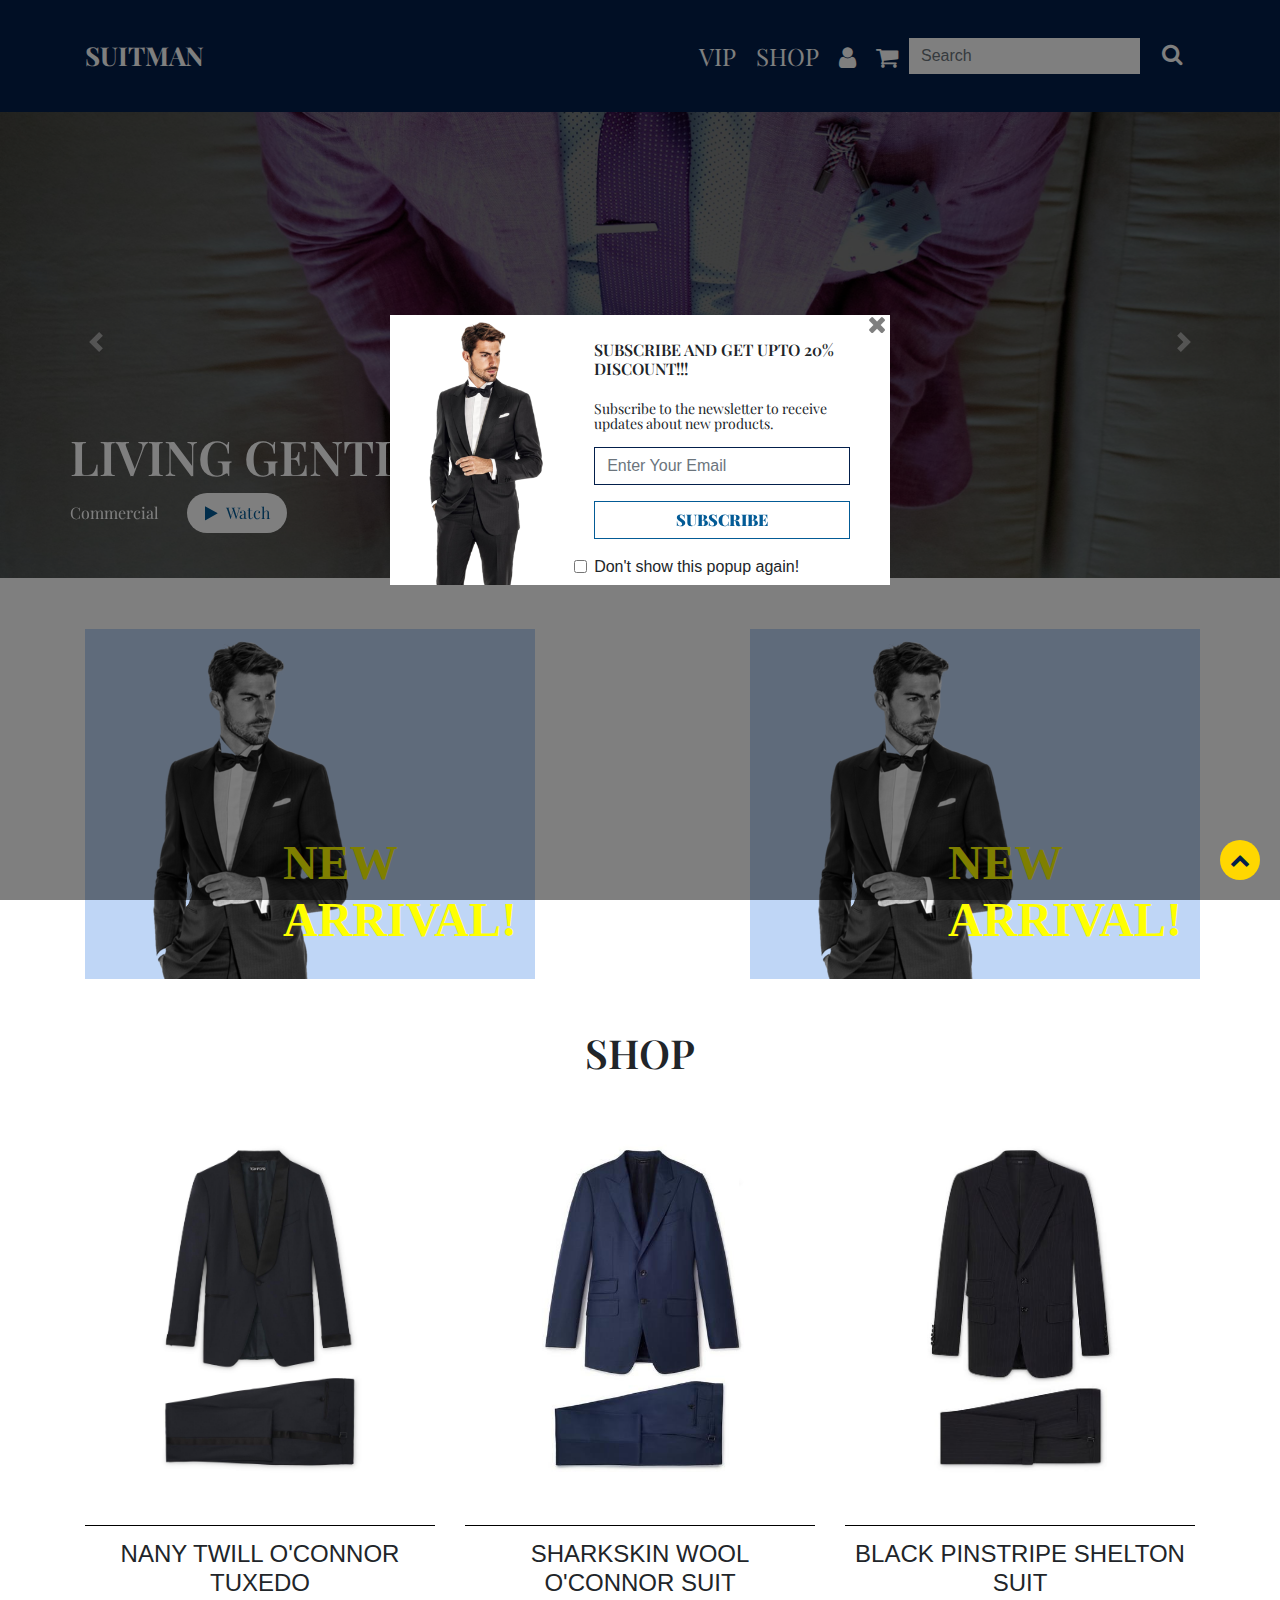
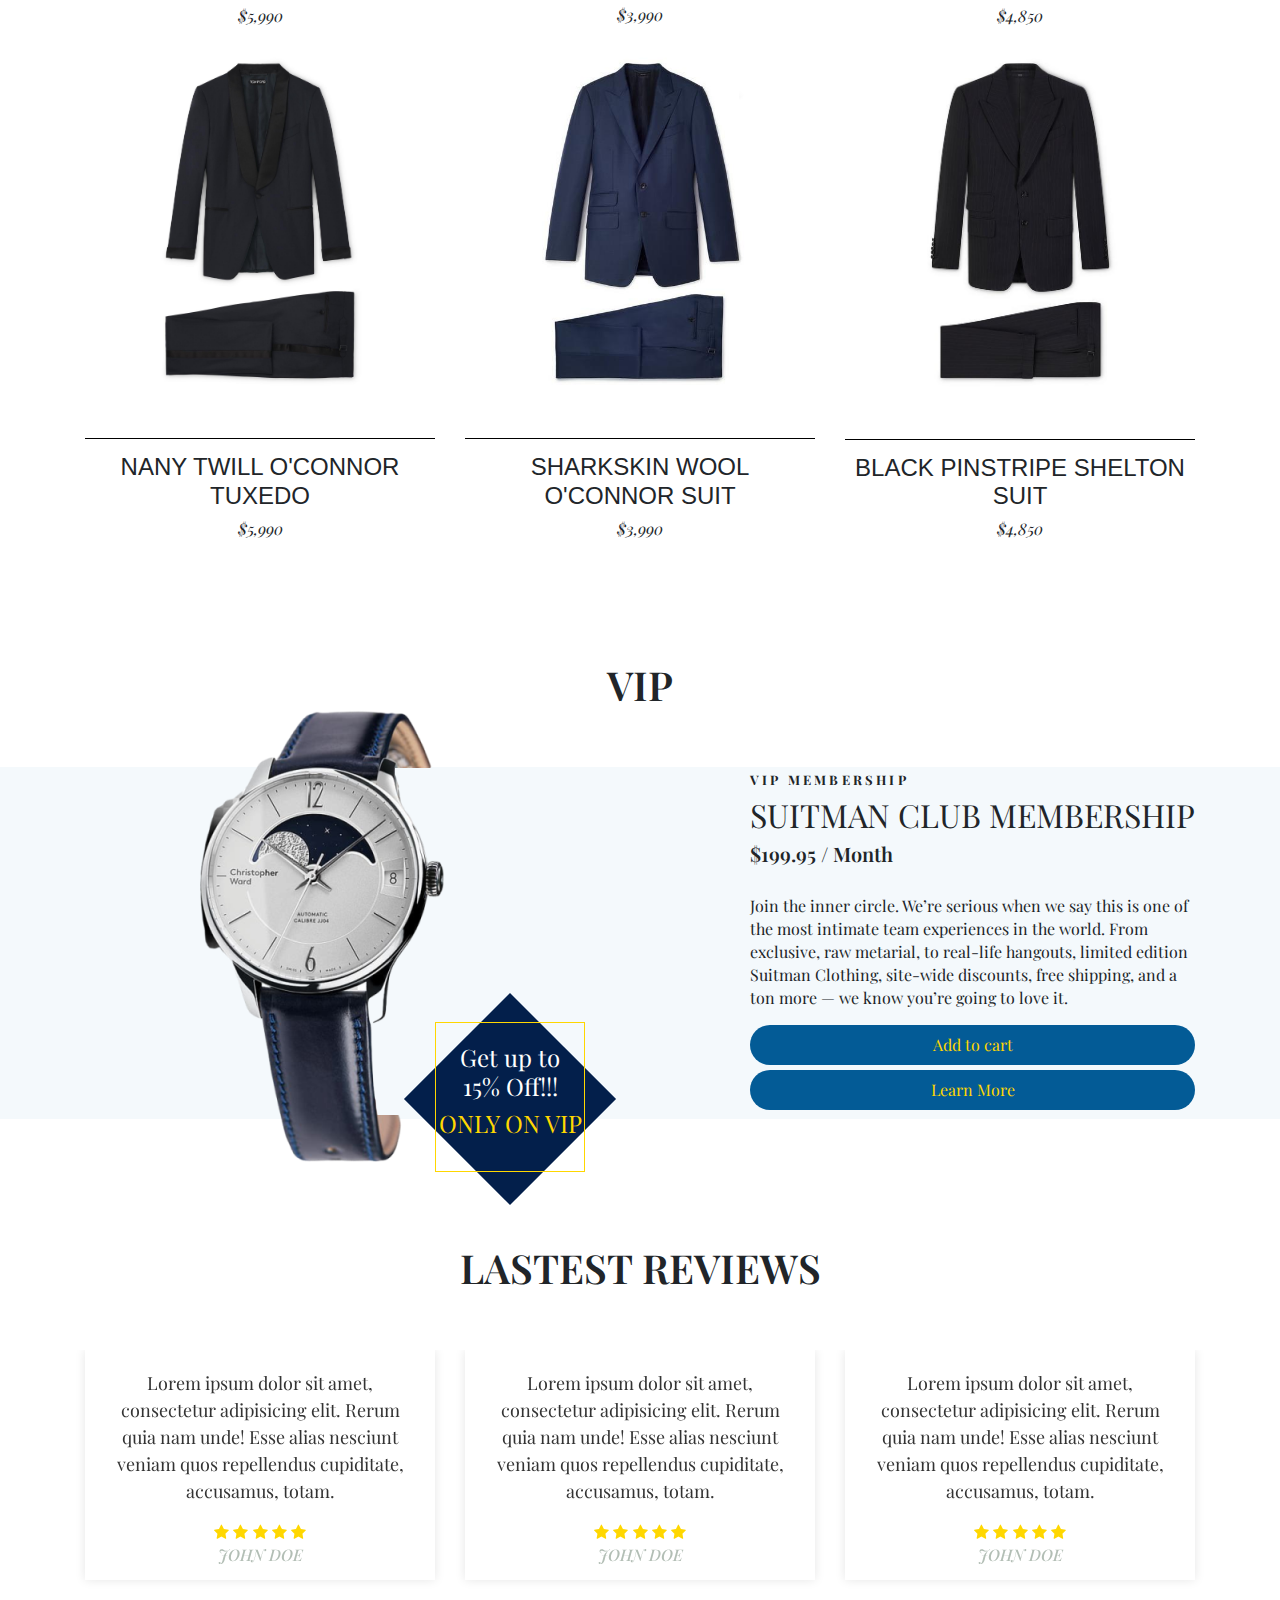
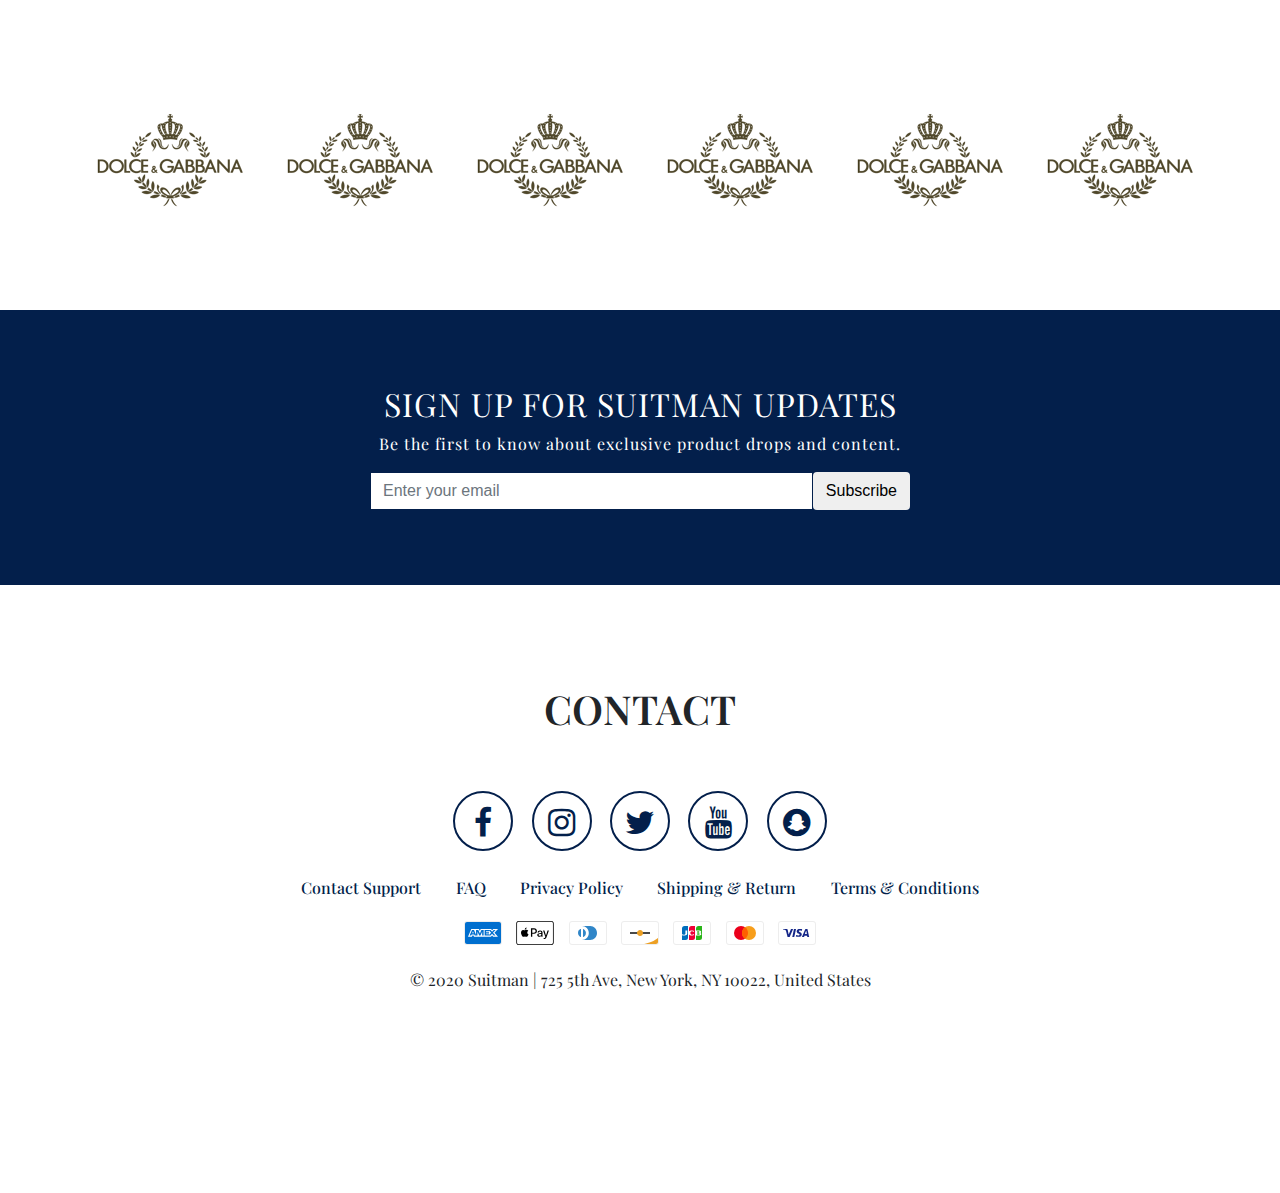
<file: index.html>
<!DOCTYPE html>
<html lang="en">

<head>
    <meta charset="UTF-8">
    <meta name="viewport" content="width=device-width, initial-scale=1, shrink-to-fit=no">
    <link rel="icon" href="images/favicon.png">
    <title>Suitman</title>

    <link href="https://fonts.googleapis.com/css2?family=Montaga&family=Noto+Sans+JP:wght@100;300;400;500;700;900&family=Nunito:wght@300;400;600;700;800;900&display=swap" rel="stylesheet">
    <link rel="stylesheet" href="css/venobox.min.css">
    <link rel="stylesheet" href="css/slick.css">
    <link rel="stylesheet" href="css/hover-min.css">
    <link href="https://fonts.googleapis.com/css2?family=Playfair+Display:wght@400;500;700;900&display=swap" rel="stylesheet">
    <link rel="stylesheet" href="https://stackpath.bootstrapcdn.com/font-awesome/4.7.0/css/font-awesome.min.css">
    <link rel="stylesheet" href="css/bootstrap.min.css">
    <link rel="stylesheet" href="css/style.css">
    <link rel="stylesheet" href="css/resposive.css">
</head>

<body data-spy="scroll" data-target=".navbar" data-offset="140">
    <!--Preloader Start-->
    <div class="preloader">
        <img src="images/load.gif" alt="load.gif">
    </div>
    <!--Preloader End-->

    <!-- Navbar Start -->
    <section>
        <nav class="navbar navbar-expand-lg navbar-light">
            <div class="container">
                <a class="navbar-brand" href="index.html">SUITMAN</a>
                <button class="navbar-toggler" type="button" data-toggle="collapse" data-target="#navbarSupportedContent" aria-controls="navbarSupportedContent" aria-expanded="false" aria-label="Toggle navigation">
                    <i class="fa fa-bars" aria-hidden="true"></i>
                </button>

                <div class="collapse navbar-collapse" id="navbarSupportedContent">
                    <ul class="navbar-nav ml-auto">
                        <li class="nav-item">
                            <a class="nav-link" href="#vip">Vip</a>
                        </li>
                        <li class="nav-item">
                            <a class="nav-link" href="#shop">Shop</a>
                        </li>
                        <li class="nav-item">
                            <a class="nav-link" href="#">
                                <i class="fa fa-user" aria-hidden="true"></i>
                            </a>
                        </li>
                        <li class="nav-item">
                            <a class="nav-link" href="#">
                                <i class="fa fa-shopping-cart" aria-hidden="true"></i>
                            </a>
                        </li>
                    </ul>

                    <form class="form-inline my-2 my-lg-0">
                        <input class="form-control mr-sm-2" type="search" placeholder="Search" aria-label="Search">
                        <button class="btn btn-outline-success my-2 my-sm-0" type="submit">
                            <i class="fa fa-search" aria-hidden="true"></i>
                        </button>
                    </form>
                </div>
            </div>
        </nav>
    </section>
    <!-- Navbar End -->

    <!-- Banner Start -->
    <section id="banner">
        <div id="carouselExampleIndicators" class="carousel slide" data-ride="carousel">
            <ol class="carousel-indicators">
                <li data-target="#carouselExampleIndicators" data-slide-to="0" class="active"></li>
                <li data-target="#carouselExampleIndicators" data-slide-to="1"></li>
                <li data-target="#carouselExampleIndicators" data-slide-to="2"></li>
            </ol>
            <div class="carousel-inner">
                <div class="carousel-item active">
                    <img src="images/banner.jpg" class="d-block w-100" alt="banner.jpg">
                </div>
                <div class="carousel-item">
                    <img src="images/banner2.jpg" class="d-block w-100" alt="banner2.jpg">
                </div>
                <div class="carousel-item">
                    <img src="images/banner3.jpg" class="d-block w-100" alt="banner3.jpg">
                </div>
            </div>
            <a class="carousel-control-prev" href="#carouselExampleIndicators" role="button" data-slide="prev">
                <span class="carousel-control-prev-icon" aria-hidden="true"></span>
                <span class="sr-only">Previous</span>
            </a>
            <a class="carousel-control-next" href="#carouselExampleIndicators" role="button" data-slide="next">
                <span class="carousel-control-next-icon" aria-hidden="true"></span>
                <span class="sr-only">Next</span>
            </a>
        </div>

        <div class="container">
            <div class="row banner">
                <div class="col-lg-6">
                    <div class="banner-item">
                        <h1>Living gentleman</h1>
                        <p>Commercial &nbsp; &nbsp; &nbsp;
                            <a class="venobox myButton" data-autoplay="true" data-vbtype="video" href="https://youtu.be/ghgW1PLXrc8"><i class="fa fa-play"></i>&nbsp;&nbsp;Watch</a>
                        </p>
                    </div>
                </div>
            </div>
        </div>
    </section>
    <!-- Banner End -->

    <!--New Arrivals Srart-->
    <section id="arrival">
        <div class="container">
            <div class="row">
                <div class="col-lg-5 col-md-6">
                    <div class="arrival-all" onclick="location.href='https://google.com'">
                        <div class="arrival-image">
                            <img src="images/arrival/arrival.png" alt="arrival.png">
                        </div>
                        <h1>New Arrival!</h1>
                    </div>
                </div>

                <div class="col-lg-5 col-md-6 ml-auto onclick=" location.href='https://google.com'"">
                    <div class="arrival-all">
                        <div class="arrival-image">
                            <img src="images/arrival/arrival.png" alt="arrival.png">
                        </div>
                        <h1>New Arrival!</h1>
                    </div>
                </div>
            </div>
        </div>
    </section>
    <!--New Arrivals End-->

    <!--Shop Start-->
    <section id="shop">
        <div class="container">
            <div class="row">
                <div class="col-lg-6 m-auto">
                    <div class="heading text-center">
                        <h1>Shop</h1>
                    </div>
                </div>
            </div>

            <div class="row">
                <div class="col-lg-4 col-sm-6">
                    <div class="products">
                        <div class="product-image">
                            <img src="images/products/tuxedo/1.jpg" alt="" class="img-fluid w-100">

                            <div class="hover">
                                <img src="images/products/tuxedo/2.jpg" alt="" class="img-fluid w-100">
                            </div>
                        </div>
                        <div class="product-details text-center">
                            <h3>Nany Twill O'Connor Tuxedo</h3>
                            <h5>$5,990</h5>
                        </div>
                    </div>
                </div>

                <div class="col-lg-4 col-sm-6">
                    <div class="products">
                        <div class="product-image">
                            <img src="images/products/wool/1.jpg" alt="" class="img-fluid w-100">

                            <div class="hover">
                                <img src="images/products/wool/2.jpg" alt="" class="img-fluid w-100">
                            </div>
                        </div>
                        <div class="product-details text-center">
                            <h3>SHARKSKIN WOOL O'CONNOR SUIT</h3>
                            <h5>$3,990</h5>
                        </div>
                    </div>
                </div>

                <div class="col-lg-4 col-sm-6">
                    <div class="products">
                        <div class="product-image">
                            <img src="images/products/black/1.jpg" alt="" class="img-fluid w-100">

                            <div class="hover">
                                <img src="images/products/black/2.jpg" alt="" class="img-fluid w-100">
                            </div>
                        </div>
                        <div class="product-details text-center">
                            <h3>BLACK PINSTRIPE SHELTON SUIT</h3>
                            <h5>$4,850</h5>
                        </div>
                    </div>
                </div>
                <div class="col-lg-4 col-sm-6">
                    <div class="products">
                        <div class="product-image">
                            <img src="images/products/tuxedo/1.jpg" alt="" class="img-fluid w-100">

                            <div class="hover">
                                <img src="images/products/tuxedo/2.jpg" alt="" class="img-fluid w-100">
                            </div>
                        </div>
                        <div class="product-details text-center">
                            <h3>Nany Twill O'Connor Tuxedo</h3>
                            <h5>$5,990</h5>
                        </div>
                    </div>
                </div>

                <div class="col-lg-4 col-sm-6">
                    <div class="products">
                        <div class="product-image">
                            <img src="images/products/wool/1.jpg" alt="" class="img-fluid w-100">

                            <div class="hover">
                                <img src="images/products/wool/2.jpg" alt="" class="img-fluid w-100">
                            </div>
                        </div>
                        <div class="product-details text-center">
                            <h3>SHARKSKIN WOOL O'CONNOR SUIT</h3>
                            <h5>$3,990</h5>
                        </div>
                    </div>
                </div>

                <div class="col-lg-4 col-sm-6">
                    <div class="products">
                        <div class="product-image">
                            <img src="images/products/black/1.jpg" alt="" class="img-fluid w-100">

                            <div class="hover">
                                <img src="images/products/black/2.jpg" alt="" class="img-fluid w-100">
                            </div>
                        </div>
                        <div class="product-details text-center">
                            <h3>BLACK PINSTRIPE SHELTON SUIT</h3>
                            <h5>$4,850</h5>
                        </div>
                    </div>
                </div>
            </div>
        </div>
    </section>
    <!--Shop Start-->

    <!--Vip Start-->
    <div class="container">
        <div class="row">
            <div class="col-lg-6 m-auto">
                <div class="heading text-center">
                    <h1>Vip</h1>
                </div>
            </div>
        </div>
    </div>

    <section id="vip">
        <div class="container">
            <div class="row">
                <div class="col-lg-7 viip">
                    <div class="vip-images">
                        <img src="images/watch/watch1.png" alt="watch1.png" class="img-fluid w-100">
                        <div class="offer-rotate">
                        </div>

                        <div class="offer-info text-center">
                            <h2>Get up to <br> 15% Off!!!</h2>
                            <h3>ONLY ON VIP</h3>
                        </div>
                    </div>
                </div>
                <div class="col-lg-5">
                    <div class="vip-content">
                        <h4>Vip membership</h4>
                        <h2>Suitman club membership</h2>
                        <h3>$199.95 / Month</h3>
                        <p>Join the inner circle. We’re serious when we say this is one of the most intimate team experiences in the world. From exclusive, raw metarial, to real-life hangouts, limited edition Suitman Clothing, site-wide discounts, free shipping, and a ton more — we know you’re going to love it.</p>

                        <a class="myButton" href="#">Add to cart</a>
                        <a class="myButton" href="#">Learn More</a>

                    </div>
                </div>
            </div>
        </div>
    </section>
    <!--Vip Start-->

    <!--Reviews Start-->
    <section id="reviews">
        <div class="container">
            <div class="row">
                <div class="col-lg-6 m-auto">
                    <div class="heading text-center">
                        <h1>Lastest Reviews</h1>
                    </div>
                </div>
            </div>

            <div class="row slider">
                <div class="col-lg-4">
                    <div class="review-items text-center">
                        <p>Lorem ipsum dolor sit amet, consectetur adipisicing elit. Rerum quia nam unde! Esse alias nesciunt veniam quos repellendus cupiditate, accusamus, totam.</p>
                        <i class="fa fa-star"></i>
                        <i class="fa fa-star"></i>
                        <i class="fa fa-star"></i>
                        <i class="fa fa-star"></i>
                        <i class="fa fa-star"></i>
                        <h3>John Doe</h3>
                    </div>
                </div>
                <div class="col-lg-4">
                    <div class="review-items text-center">
                        <p>Lorem ipsum dolor sit amet, consectetur adipisicing elit. Rerum quia nam unde! Esse alias nesciunt veniam quos repellendus cupiditate, accusamus, totam.</p>
                        <i class="fa fa-star"></i>
                        <i class="fa fa-star"></i>
                        <i class="fa fa-star"></i>
                        <i class="fa fa-star"></i>
                        <i class="fa fa-star"></i>
                        <h3>John Doe</h3>
                    </div>
                </div>
                <div class="col-lg-4">
                    <div class="review-items text-center">
                        <p>Lorem ipsum dolor sit amet, consectetur adipisicing elit. Rerum quia nam unde! Esse alias nesciunt veniam quos repellendus cupiditate, accusamus, totam.</p>
                        <i class="fa fa-star"></i>
                        <i class="fa fa-star"></i>
                        <i class="fa fa-star"></i>
                        <i class="fa fa-star"></i>
                        <i class="fa fa-star"></i>
                        <h3>John Doe</h3>
                    </div>
                </div>
                <div class="col-lg-4">
                    <div class="review-items text-center">
                        <p>Lorem ipsum dolor sit amet, consectetur adipisicing elit. Rerum quia nam unde! Esse alias nesciunt veniam quos repellendus cupiditate, accusamus, totam.</p>
                        <i class="fa fa-star"></i>
                        <i class="fa fa-star"></i>
                        <i class="fa fa-star"></i>
                        <i class="fa fa-star"></i>
                        <i class="fa fa-star"></i>
                        <h3>John Doe</h3>
                    </div>
                </div>

            </div>
        </div>
    </section>
    <!--Reviews End-->

    <!--Partners Start-->
    <section id="partners">
        <div class="container">
            <div class="row all-partner">
                <div class="brand col-lg-2">
                    <div class="partnet-image img-fluid w-100 justify-content-center">
                        <img src="images/partners/dolce&gabbana.png" alt="">
                    </div>
                </div>
                <div class="brand col-lg-2">
                    <div class="partnet-image img-fluid w-100 justify-content-center">
                        <img src="images/partners/dolce&gabbana.png" alt="">
                    </div>
                </div>
                <div class="brand col-lg-2">
                    <div class="partnet-image img-fluid w-100 justify-content-center">
                        <img src="images/partners/dolce&gabbana.png" alt="">
                    </div>
                </div>
                <div class="brand col-lg-2">
                    <div class="partnet-image img-fluid w-100 justify-content-center">
                        <img src="images/partners/dolce&gabbana.png" alt="">
                    </div>
                </div>

                <div class="brand col-lg-2">
                    <div class="partnet-image img-fluid w-100 justify-content-center">
                        <img src="images/partners/dolce&gabbana.png" alt="">
                    </div>
                </div>

                <div class="brand col-lg-2">
                    <div class="partnet-image img-fluid w-100 justify-content-center">
                        <img src="images/partners/dolce&gabbana.png" alt="">
                    </div>
                </div>

                <div class="brand col-lg-2">
                    <div class="partnet-image img-fluid w-100 justify-content-center">
                        <img src="images/partners/dolce&gabbana.png" alt="">
                    </div>
                </div>
            </div>
        </div>
    </section>
    <!--Partners End-->

    <!--Subscribe Start-->
    <section id="subscribe">
        <div class="container">
            <div class="row">
                <div class="col-lg-6 m-auto">
                    <div class="email text-center">
                        <h2>SIGN UP FOR SUITMAN UPDATES</h2>
                        <p>Be the first to know about exclusive product drops and content.</p>

                        <div class="input-group">
                            <input type="email" class="form-control" placeholder="Enter your email">
                            <span class="input-group-btn">
                                <button class="btn btn-theme" type="submit">Subscribe</button>
                            </span>
                        </div>

                    </div>
                </div>
            </div>
        </div>
    </section>
    <!--Subscribe Start-->

    <!--Footer Start-->
    <section id="footer">
        <div class="container">
            <div class="row">
                <div class="col-lg-6 m-auto">
                    <div class="heading text-center">
                        <h1>Contact</h1>
                    </div>
                </div>
            </div>

            <div class="row">
                <div class="col-lg-8 m-auto text-center">
                    <div class="socials" href="#">
                        <a class="fa fa-facebook" href="#"></a>
                        <a class="fa fa-instagram" href="#"></a>
                        <a class="fa fa-twitter" href="#"></a>
                        <a class="fa fa-youtube" href="#"></a>
                        <a class="fa fa-snapchat" href="#"></a>
                    </div>

                    <div class="quick-menu">
                        <a href="contact.html">Contact Support</a>
                        <a href="faq.html">FAQ</a>
                        <a href="privacy-policy.html">Privacy Policy</a>
                        <a href="shipping.html">Shipping &amp; Return</a>
                        <a href="terms.html">Terms &amp; Conditions</a>
                    </div>

                    <div class="payment">
                        <ul class="inline-list payment-icons">
                            <li class="icon--payment">
                                <svg xmlns="http://www.w3.org/2000/svg" role="img" viewBox="0 0 38 24" width="38" height="24" aria-labelledby="pi-american_express">
                                    <title id="pi-american_express">American Express</title>
                                    <g fill="none">
                                        <path fill="#000" d="M35,0 L3,0 C1.3,0 0,1.3 0,3 L0,21 C0,22.7 1.4,24 3,24 L35,24 C36.7,24 38,22.7 38,21 L38,3 C38,1.3 36.6,0 35,0 Z" opacity=".07" />
                                        <path fill="#006FCF" d="M35,1 C36.1,1 37,1.9 37,3 L37,21 C37,22.1 36.1,23 35,23 L3,23 C1.9,23 1,22.1 1,21 L1,3 C1,1.9 1.9,1 3,1 L35,1" />
                                        <path fill="#FFF" d="M8.971,10.268 L9.745,12.144 L8.203,12.144 L8.971,10.268 Z M25.046,10.346 L22.069,10.346 L22.069,11.173 L24.998,11.173 L24.998,12.412 L22.075,12.412 L22.075,13.334 L25.052,13.334 L25.052,14.073 L27.129,11.828 L25.052,9.488 L25.046,10.346 L25.046,10.346 Z M10.983,8.006 L14.978,8.006 L15.865,9.941 L16.687,8 L27.057,8 L28.135,9.19 L29.25,8 L34.013,8 L30.494,11.852 L33.977,15.68 L29.143,15.68 L28.065,14.49 L26.94,15.68 L10.03,15.68 L9.536,14.49 L8.406,14.49 L7.911,15.68 L4,15.68 L7.286,8 L10.716,8 L10.983,8.006 Z M19.646,9.084 L17.407,9.084 L15.907,12.62 L14.282,9.084 L12.06,9.084 L12.06,13.894 L10,9.084 L8.007,9.084 L5.625,14.596 L7.18,14.596 L7.674,13.406 L10.27,13.406 L10.764,14.596 L13.484,14.596 L13.484,10.661 L15.235,14.602 L16.425,14.602 L18.165,10.673 L18.165,14.603 L19.623,14.603 L19.647,9.083 L19.646,9.084 Z M28.986,11.852 L31.517,9.084 L29.695,9.084 L28.094,10.81 L26.546,9.084 L20.652,9.084 L20.652,14.602 L26.462,14.602 L28.076,12.864 L29.624,14.602 L31.499,14.602 L28.987,11.852 L28.986,11.852 Z" />
                                    </g>
                                </svg>
                            </li>

                            <li class="icon--payment">
                                <svg version="1.1" xmlns="http://www.w3.org/2000/svg" role="img" x="0" y="0" width="38" height="24" viewBox="0 0 165.521 105.965" xml:space="preserve" aria-labelledby="pi-apple_pay">
                                    <title id="pi-apple_pay">Apple Pay</title>
                                    <path fill="#000" d="M150.698 0H14.823c-.566 0-1.133 0-1.698.003-.477.004-.953.009-1.43.022-1.039.028-2.087.09-3.113.274a10.51 10.51 0 0 0-2.958.975 9.932 9.932 0 0 0-4.35 4.35 10.463 10.463 0 0 0-.975 2.96C.113 9.611.052 10.658.024 11.696a70.22 70.22 0 0 0-.022 1.43C0 13.69 0 14.256 0 14.823v76.318c0 .567 0 1.132.002 1.699.003.476.009.953.022 1.43.028 1.036.09 2.084.275 3.11a10.46 10.46 0 0 0 .974 2.96 9.897 9.897 0 0 0 1.83 2.52 9.874 9.874 0 0 0 2.52 1.83c.947.483 1.917.79 2.96.977 1.025.183 2.073.245 3.112.273.477.011.953.017 1.43.02.565.004 1.132.004 1.698.004h135.875c.565 0 1.132 0 1.697-.004.476-.002.952-.009 1.431-.02 1.037-.028 2.085-.09 3.113-.273a10.478 10.478 0 0 0 2.958-.977 9.955 9.955 0 0 0 4.35-4.35c.483-.947.789-1.917.974-2.96.186-1.026.246-2.074.274-3.11.013-.477.02-.954.022-1.43.004-.567.004-1.132.004-1.699V14.824c0-.567 0-1.133-.004-1.699a63.067 63.067 0 0 0-.022-1.429c-.028-1.038-.088-2.085-.274-3.112a10.4 10.4 0 0 0-.974-2.96 9.94 9.94 0 0 0-4.35-4.35A10.52 10.52 0 0 0 156.939.3c-1.028-.185-2.076-.246-3.113-.274a71.417 71.417 0 0 0-1.431-.022C151.83 0 151.263 0 150.698 0z" />
                                    <path fill="#FFF" d="M150.698 3.532l1.672.003c.452.003.905.008 1.36.02.793.022 1.719.065 2.583.22.75.135 1.38.34 1.984.648a6.392 6.392 0 0 1 2.804 2.807c.306.6.51 1.226.645 1.983.154.854.197 1.783.218 2.58.013.45.019.9.02 1.36.005.557.005 1.113.005 1.671v76.318c0 .558 0 1.114-.004 1.682-.002.45-.008.9-.02 1.35-.022.796-.065 1.725-.221 2.589a6.855 6.855 0 0 1-.645 1.975 6.397 6.397 0 0 1-2.808 2.807c-.6.306-1.228.511-1.971.645-.881.157-1.847.2-2.574.22-.457.01-.912.017-1.379.019-.555.004-1.113.004-1.669.004H14.801c-.55 0-1.1 0-1.66-.004a74.993 74.993 0 0 1-1.35-.018c-.744-.02-1.71-.064-2.584-.22a6.938 6.938 0 0 1-1.986-.65 6.337 6.337 0 0 1-1.622-1.18 6.355 6.355 0 0 1-1.178-1.623 6.935 6.935 0 0 1-.646-1.985c-.156-.863-.2-1.788-.22-2.578a66.088 66.088 0 0 1-.02-1.355l-.003-1.327V14.474l.002-1.325a66.7 66.7 0 0 1 .02-1.357c.022-.792.065-1.717.222-2.587a6.924 6.924 0 0 1 .646-1.981c.304-.598.7-1.144 1.18-1.623a6.386 6.386 0 0 1 1.624-1.18 6.96 6.96 0 0 1 1.98-.646c.865-.155 1.792-.198 2.586-.22.452-.012.905-.017 1.354-.02l1.677-.003h135.875" />
                                    <g>
                                        <g>
                                            <path fill="#000" d="M43.508 35.77c1.404-1.755 2.356-4.112 2.105-6.52-2.054.102-4.56 1.355-6.012 3.112-1.303 1.504-2.456 3.959-2.156 6.266 2.306.2 4.61-1.152 6.063-2.858" />
                                            <path fill="#000" d="M45.587 39.079c-3.35-.2-6.196 1.9-7.795 1.9-1.6 0-4.049-1.8-6.698-1.751-3.447.05-6.645 2-8.395 5.1-3.598 6.2-.95 15.4 2.55 20.45 1.699 2.5 3.747 5.25 6.445 5.151 2.55-.1 3.549-1.65 6.647-1.65 3.097 0 3.997 1.65 6.696 1.6 2.798-.05 4.548-2.5 6.247-5 1.95-2.85 2.747-5.6 2.797-5.75-.05-.05-5.396-2.101-5.446-8.251-.05-5.15 4.198-7.6 4.398-7.751-2.399-3.548-6.147-3.948-7.447-4.048" />
                                        </g>
                                        <g>
                                            <path fill="#000" d="M78.973 32.11c7.278 0 12.347 5.017 12.347 12.321 0 7.33-5.173 12.373-12.529 12.373h-8.058V69.62h-5.822V32.11h14.062zm-8.24 19.807h6.68c5.07 0 7.954-2.729 7.954-7.46 0-4.73-2.885-7.434-7.928-7.434h-6.706v14.894z" />
                                            <path fill="#000" d="M92.764 61.847c0-4.809 3.665-7.564 10.423-7.98l7.252-.442v-2.08c0-3.04-2.001-4.704-5.562-4.704-2.938 0-5.07 1.507-5.51 3.82h-5.252c.157-4.86 4.731-8.395 10.918-8.395 6.654 0 10.995 3.483 10.995 8.89v18.663h-5.38v-4.497h-.13c-1.534 2.937-4.914 4.782-8.579 4.782-5.406 0-9.175-3.222-9.175-8.057zm17.675-2.417v-2.106l-6.472.416c-3.64.234-5.536 1.585-5.536 3.95 0 2.288 1.975 3.77 5.068 3.77 3.95 0 6.94-2.522 6.94-6.03z" />
                                            <path fill="#000" d="M120.975 79.652v-4.496c.364.051 1.247.103 1.715.103 2.573 0 4.029-1.09 4.913-3.899l.52-1.663-9.852-27.293h6.082l6.863 22.146h.13l6.862-22.146h5.927l-10.216 28.67c-2.34 6.577-5.017 8.735-10.683 8.735-.442 0-1.872-.052-2.261-.157z" />
                                        </g>
                                    </g>
                                </svg>
                            </li>

                            <li class="icon--payment">
                                <svg viewBox="0 0 38 24" xmlns="http://www.w3.org/2000/svg" role="img" width="38" height="24" aria-labelledby="pi-diners_club">
                                    <title id="pi-diners_club">Diners Club</title>
                                    <path opacity=".07" d="M35 0H3C1.3 0 0 1.3 0 3v18c0 1.7 1.4 3 3 3h32c1.7 0 3-1.3 3-3V3c0-1.7-1.4-3-3-3z" />
                                    <path fill="#fff" d="M35 1c1.1 0 2 .9 2 2v18c0 1.1-.9 2-2 2H3c-1.1 0-2-.9-2-2V3c0-1.1.9-2 2-2h32" />
                                    <path d="M12 12v3.7c0 .3-.2.3-.5.2-1.9-.8-3-3.3-2.3-5.4.4-1.1 1.2-2 2.3-2.4.4-.2.5-.1.5.2V12zm2 0V8.3c0-.3 0-.3.3-.2 2.1.8 3.2 3.3 2.4 5.4-.4 1.1-1.2 2-2.3 2.4-.4.2-.4.1-.4-.2V12zm7.2-7H13c3.8 0 6.8 3.1 6.8 7s-3 7-6.8 7h8.2c3.8 0 6.8-3.1 6.8-7s-3-7-6.8-7z" fill="#3086C8" />
                                </svg>
                            </li>

                            <li class="icon--payment">
                                <svg xmlns="http://www.w3.org/2000/svg" role="img" viewBox="0 0 38 24" width="38" height="24" aria-labelledby="pi-discover">
                                    <title id="pi-discover">Discover</title>
                                    <path d="M35 0H3C1.3 0 0 1.3 0 3v18c0 1.7 1.4 3 3 3h32c1.7 0 3-1.3 3-3V3c0-1.7-1.4-3-3-3z" fill="#000" opacity=".07" />
                                    <path d="M35 1c1.1 0 2 .9 2 2v18c0 1.1-.9 2-2 2H3c-1.1 0-2-.9-2-2V3c0-1.1.9-2 2-2h32" fill="#FFF" />
                                    <path d="M37 16.95V21c0 1.1-.9 2-2 2H23.228c7.896-1.815 12.043-4.601 13.772-6.05z" fill="#EDA024" />
                                    <path fill="#494949" d="M9 11h20v2H9z" />
                                    <path d="M22 12c0 1.7-1.3 3-3 3s-3-1.4-3-3 1.4-3 3-3c1.7 0 3 1.3 3 3z" fill="#EDA024" />
                                </svg>
                            </li>

                            <li class="icon--payment">
                                <svg width="38" height="24" role="img" aria-labelledby="pi-jcb" viewBox="0 0 38 24" xmlns="http://www.w3.org/2000/svg">
                                    <title id="pi-jcb">JCB</title>
                                    <g fill="none" fill-rule="evenodd">
                                        <g fill-rule="nonzero">
                                            <path d="M35 0H3C1.3 0 0 1.3 0 3v18c0 1.7 1.4 3 3 3h32c1.7 0 3-1.3 3-3V3c0-1.7-1.4-3-3-3z" fill="#000" opacity=".07" />
                                            <path d="M35 1c1.1 0 2 .9 2 2v18c0 1.1-.9 2-2 2H3c-1.1 0-2-.9-2-2V3c0-1.1.9-2 2-2h32" fill="#FFF" />
                                        </g>
                                        <path d="M11.5 5H15v11.5a2.5 2.5 0 0 1-2.5 2.5H9V7.5A2.5 2.5 0 0 1 11.5 5z" fill="#006EBC" />
                                        <path d="M18.5 5H22v11.5a2.5 2.5 0 0 1-2.5 2.5H16V7.5A2.5 2.5 0 0 1 18.5 5z" fill="#F00036" />
                                        <path d="M25.5 5H29v11.5a2.5 2.5 0 0 1-2.5 2.5H23V7.5A2.5 2.5 0 0 1 25.5 5z" fill="#2AB419" />
                                        <path d="M10.755 14.5c-1.06 0-2.122-.304-2.656-.987l.78-.676c.068 1.133 3.545 1.24 3.545-.19V9.5h1.802v3.147c0 .728-.574 1.322-1.573 1.632-.466.144-1.365.221-1.898.221zm8.116 0c-.674 0-1.388-.107-1.965-.366-.948-.425-1.312-1.206-1.3-2.199.012-1.014.436-1.782 1.468-2.165 1.319-.49 3.343-.261 3.926.27v.972c-.572-.521-1.958-.898-2.919-.46-.494.226-.737.917-.744 1.448-.006.56.245 1.252.744 1.497.953.467 2.39.04 2.919-.441v1.01c-.358.255-1.253.434-2.129.434zm8.679-2.587c.37-.235.582-.567.582-1.005 0-.438-.116-.687-.348-.939-.206-.207-.58-.469-1.238-.469H23v5h3.546c.696 0 1.097-.23 1.315-.415.283-.25.426-.53.426-.96 0-.431-.155-.908-.737-1.212zm-1.906-.281h-1.428v-1.444h1.495c.956 0 .944 1.444-.067 1.444zm.288 2.157h-1.716v-1.513h1.716c.986 0 1.083 1.513 0 1.513z" fill="#FFF" fill-rule="nonzero" />
                                    </g>
                                </svg>
                            </li>

                            <li class="icon--payment">
                                <svg viewBox="0 0 38 24" xmlns="http://www.w3.org/2000/svg" role="img" width="38" height="24" aria-labelledby="pi-master">
                                    <title id="pi-master">Mastercard</title>
                                    <path opacity=".07" d="M35 0H3C1.3 0 0 1.3 0 3v18c0 1.7 1.4 3 3 3h32c1.7 0 3-1.3 3-3V3c0-1.7-1.4-3-3-3z" />
                                    <path fill="#fff" d="M35 1c1.1 0 2 .9 2 2v18c0 1.1-.9 2-2 2H3c-1.1 0-2-.9-2-2V3c0-1.1.9-2 2-2h32" />
                                    <circle fill="#EB001B" cx="15" cy="12" r="7" />
                                    <circle fill="#F79E1B" cx="23" cy="12" r="7" />
                                    <path fill="#FF5F00" d="M22 12c0-2.4-1.2-4.5-3-5.7-1.8 1.3-3 3.4-3 5.7s1.2 4.5 3 5.7c1.8-1.2 3-3.3 3-5.7z" />
                                </svg>
                            </li>

                            <li class="icon--payment">
                                <svg viewBox="0 0 38 24" xmlns="http://www.w3.org/2000/svg" role="img" width="38" height="24" aria-labelledby="pi-visa">
                                    <title id="pi-visa">Visa</title>
                                    <path opacity=".07" d="M35 0H3C1.3 0 0 1.3 0 3v18c0 1.7 1.4 3 3 3h32c1.7 0 3-1.3 3-3V3c0-1.7-1.4-3-3-3z" />
                                    <path fill="#fff" d="M35 1c1.1 0 2 .9 2 2v18c0 1.1-.9 2-2 2H3c-1.1 0-2-.9-2-2V3c0-1.1.9-2 2-2h32" />
                                    <path d="M28.3 10.1H28c-.4 1-.7 1.5-1 3h1.9c-.3-1.5-.3-2.2-.6-3zm2.9 5.9h-1.7c-.1 0-.1 0-.2-.1l-.2-.9-.1-.2h-2.4c-.1 0-.2 0-.2.2l-.3.9c0 .1-.1.1-.1.1h-2.1l.2-.5L27 8.7c0-.5.3-.7.8-.7h1.5c.1 0 .2 0 .2.2l1.4 6.5c.1.4.2.7.2 1.1.1.1.1.1.1.2zm-13.4-.3l.4-1.8c.1 0 .2.1.2.1.7.3 1.4.5 2.1.4.2 0 .5-.1.7-.2.5-.2.5-.7.1-1.1-.2-.2-.5-.3-.8-.5-.4-.2-.8-.4-1.1-.7-1.2-1-.8-2.4-.1-3.1.6-.4.9-.8 1.7-.8 1.2 0 2.5 0 3.1.2h.1c-.1.6-.2 1.1-.4 1.7-.5-.2-1-.4-1.5-.4-.3 0-.6 0-.9.1-.2 0-.3.1-.4.2-.2.2-.2.5 0 .7l.5.4c.4.2.8.4 1.1.6.5.3 1 .8 1.1 1.4.2.9-.1 1.7-.9 2.3-.5.4-.7.6-1.4.6-1.4 0-2.5.1-3.4-.2-.1.2-.1.2-.2.1zm-3.5.3c.1-.7.1-.7.2-1 .5-2.2 1-4.5 1.4-6.7.1-.2.1-.3.3-.3H18c-.2 1.2-.4 2.1-.7 3.2-.3 1.5-.6 3-1 4.5 0 .2-.1.2-.3.2M5 8.2c0-.1.2-.2.3-.2h3.4c.5 0 .9.3 1 .8l.9 4.4c0 .1 0 .1.1.2 0-.1.1-.1.1-.1l2.1-5.1c-.1-.1 0-.2.1-.2h2.1c0 .1 0 .1-.1.2l-3.1 7.3c-.1.2-.1.3-.2.4-.1.1-.3 0-.5 0H9.7c-.1 0-.2 0-.2-.2L7.9 9.5c-.2-.2-.5-.5-.9-.6-.6-.3-1.7-.5-1.9-.5L5 8.2z" fill="#142688" />
                                </svg>
                            </li>
                        </ul>
                    </div>

                    <div class="copyright">
                        <span>
                            &copy; 2020 Suitman | 725 5th Ave, New York, NY 10022, United States
                        </span>
                    </div>
                </div>
            </div>
        </div>
    </section>
    <!--Footer End-->

    <!-- Modal Start-->
    <div class="modal fade" id="exampleModalCenter" tabindex="-1" role="dialog" aria-labelledby="exampleModalCenterTitle" aria-hidden="true">
        <div class="modal-dialog modal-dialog-centered" role="document">
            <div class="modal-content">
                <div class="modal-body">
                    <div class="row">
                        <div class="col-lg-5 col-5">
                            <div class="Pop-up-imgage">
                                <img src="images/arrival/arrival.png" class="img-fluid w-100" alt="">
                            </div>
                        </div>

                        <div class="col-lg-7 col-7">
                            <div class="pop-up-item">

                                <h3>Subscribe And Get upto 20% Discount!!!</h3>
                                <p>Subscribe to the newsletter to receive updates about new products.</p>

                                <form method="post">
                                    <div class="form-group">
                                        <input name="email" required type="email" class="form-control rounded-0" placeholder="Enter Your Email">
                                    </div>
                                    <div class="form-group">
                                        <button class="btn btn-fill-line btn-block hvr-shutter-out-horizontal rounded-0" title="Subscribe" type="submit">Subscribe</button>
                                    </div>
                                </form>
                                <div class="chek-form">
                                    <div class="custome-checkbox">
                                        <input class="form-check-input" type="checkbox" name="checkbox" id="exampleCheckbox3" value="">
                                        <label class="form-check-label" for="exampleCheckbox3">
                                            <span>Don't show this popup again!</span>
                                        </label>
                                    </div>
                                </div>

                            </div>
                        </div>

                        <button type="button" class="close" data-dismiss="modal" aria-label="Close">
                            <span><i class="fa fa-times"></i></span>
                        </button>
                    </div>
                </div>

            </div>
        </div>
    </div>
    <!--Modal End-->

    <!--Back-to-top Start-->
    <div class="back-to-top text-center">
        <i class="fa fa-chevron-up"></i>
    </div>
    <!--Back-to-top End-->

    <script src="js/jquery-1.12.4.min.js"></script>
    <script src="js/bootstrap.min.js"></script>
    <script src="js/waypoints.min.js"></script>
    <script src="js/venobox.min.js"></script>
    <script src="js/jquery.counterup.min.js"></script>
    <script src="js/parallax.min.js"></script>
    <script src="js/slick.min.js"></script>
    <script src="js/custom.js"></script>
</body>

</html>
</file>
<file: css/style.css>
* {
    margin: 0;
    padding: 0;
    outline: 0;
}

a {
    text-decoration: none;
}

ol,
ul {
    list-style-type: none;
}

/*Preloader Start*/
.preloader {
    position: fixed;
    width: 100%;
    height: 100%;
    background: #fff;
    z-index: 999999;
}

.preloader img {
    position: absolute;
    left: 50%;
    top: 50%;
    transform: translate(-50%, -50%);
}

/*Preloader End*/

/*Navbar Start*/
.navbar {
    position: fixed;
    width: 100%;
    z-index: 999;
    transition: all linear .5s;
    background: #031F4B;
    line-height: 80px;
}

.navbg {
    background: #04396C;
    box-shadow: 0px 3px 5px 3px rgba(0, 0, 0, 0.75);
}

.navbar-light .navbar-nav .nav-link {
    padding-left: 10px;
    padding-right: 10px;
    color: rgba(255, 255, 255);
    font-family: 'Playfair Display';
    font-size: 1.5rem;
    text-transform: uppercase;
    font-weight: 400;
    transition: all linear 0.3s;
    position: relative;
}

.navbar-light .navbar-nav .nav-link:after {
    position: absolute;
    content: '';
    width: 0%;
    height: 1px;
    background: #fff;
    left: 0;
    bottom: 30px;
    opacity: 0;
    transition: all linear 0.2s;
}

.navbar-light .navbar-nav .nav-link:hover:after {
    opacity: 1;
    width: 100%;
}

.navbar-light .navbar-nav .nav-link:focus,
.navbar-light .navbar-nav .nav-link:hover {
    color: #fff;
}

.navbar-light .navbar-brand {
    color: #fff;
    font-weight: 700;
    font-size: 26px;
    font-family: 'Playfair Display';
    transition: all linear 0.3s;
    ;
}

.navbar-light .navbar-brand:hover {
    color: #FFD700;
}

.navbar-light .navbar-nav .active > .nav-link,
.navbar-light .navbar-nav .nav-link.active,
.navbar-light .navbar-nav .nav-link.show,
.navbar-light .navbar-nav .show > .nav-link {
    color: #FFD700;
}

.form-control {
    border: 1px solid #031F4B;
    border-radius: 0;
}

.form-inline.my-2.my-lg-0 button.btn.btn-outline-success.my-2.my-sm-0 i.fa.fa-search {
    font-size: 22px;
}

.btn-outline-success {
    color: #fff;
}

.btn-outline-success {
    border-color: #031F4B;
    border-radius: 0;
}

.btn-outline-success:hover {
    color: #031F4B;
    background-color: gold;
    border-color: gold;
}

.btn-outline-success.focus,
.btn-outline-success:focus {
    box-shadow: 0 0 0 0 rgba(241, 241, 241, 0.5);
}

.btn.focus,
.btn:focus {
    box-shadow: 0 0 0 0 rgba(0, 123, 255, .25);
}

/*Navbar End*/

/*Banner Start*/
#banner {
    padding-top: 105px;
    background-repeat: no-repeat;
    background-size: cover;
    background-position: center;
    background-attachment: fixed;
    margin-bottom: 50px;
    position: relative;
}

.banner-item {
    position: absolute;
    bottom: 30px;
    left: 0%;
}

.banner-item h1 {
    font-family: 'Playfair Display';
    font-size: 3rem;
    font-weight: 600;
    color: #fff;
    text-transform: uppercase;
}

.banner-item p {
    font-family: 'Playfair Display';
    font-size: 1rem;
    font-weight: 400;
    line-height: 24px;
    color: #fff;
}

.myButton {
    text-align: center;
    -webkit-border-radius: 35px;
    -moz-border-radius: 35px;
    -o-border-radius: 35px;
}

.banner-item a {
    font-family: 'Playfair Display';
    font-size: 16px;
    font-weight: 300;
    width: 100px;
    height: 40px;
    line-height: 40px;
    background: #fff;
    transition: all linear .3s;
    text-decoration: none;
    display: inline-block;
    color: #035B96;
}

.banner-item a:hover {
    background: #035B96;
    color: #fff;
}

.carousel-indicators li {
    width: 20px;
    height: 20px;
    border-radius: 50%;
}

/*Banner End*/

/*New Arrival Start*/
#arrival {
    margin-bottom: 50px;
}

.arrival-all {
    position: relative;
    width: 500px;
    cursor: pointer;
}

.arrival-image {
    height: 350px;
    overflow: hidden;
    background: #BFD6F6;
}

.arrival-image img {
    transition: all linear 0.3s;
    filter: grayscale(100%);
}

.arrival-all:hover > .arrival-image img {
    transform: scale(1.1);
    filter: grayscale(0%);
}

.arrival-all:hover > .arrival-image {
    background: #e7f1ff;
}

.arrival-all:after {
    position: absolute;
    content: '';
    top: 0;
    right: 0;
    width: 0px;
    height: 100%;
    background: red;
    z-index: 99;
    opacity: 0;
    transition: all linear 0.5s;
    clip-path: polygon(100% 0, 100% 0%, 100% 100%, 0% 100%);
}

.arrival-all:hover:after {
    opacity: 1;
    width: 250px;
}

.arrival-all h1 {
    position: absolute;
    left: 75%;
    top: 50%;
    transform: translate(-50%, -50%);
    font-family: "Playfair Dispaly";
    font-weight: 900;
    font-size: 3rem;
    text-transform: uppercase;
    transition: all linear 0.2s;
    color: yellow;
}

.arrival-all:hover h1 {
    color: #035B96;
}

.arrival-all h1 {
    z-index: 100;
}

#arrival > div:nth-child(1) > div:nth-child(1) > div:nth-child(1) > div:nth-child(1) > div:nth-child(1) > img:nth-child(1) {
    z-index: 100;
}

/*New Arrival End*/

/*Shop Start*/
#shop {
    margin-bottom: 100px;
}

.heading {
    padding-bottom: 50px;
}

.heading h1 {
    font-family: 'Playfair Display';
    font-size: 2.5rem;
    font-weight: 600;
    text-transform: uppercase;
}

.product-image {
    position: relative;
}

.hover {
    position: absolute;
    top: 0;
    left: 0;
    width: 100%;
    height: 100%;
    opacity: 0;
    transition: all linear 0.2s;
}

.products:hover .product-image .hover {
    opacity: 1;
}

.products:hover {
    cursor: pointer;
    box-shadow: 0 0 10px rgba(0, 0, 0, 0.1);
}

.product-details {
    position: relative;
}

.product-details:after {
    position: absolute;
    content: '';
    background: #000;
    width: 100%;
    height: 1px;
    top: 0;
    left: 0;
    transition: all linear 0.3s;
}

.products:hover .product-details:after {
    background: #FFD700;
}

.product-details h3 {
    padding-top: 15px;
    font-size: 1.5rem;
    text-transform: uppercase;
}

.product-details h5 {
    font-size: 1rem;
    font-style: italic;
    font-family: 'Playfair Display';
    font-weight: 300;
    padding-bottom: 15px;
}

/*Shop End*/

/*Vip Start*/
#vip {
    margin-bottom: 125px;
    background: #F4F9FC;
    padding-top: 5px;
    padding-bottom: 5px;
    position: relative;
}

.vip-images {
    position: absolute;
    top: -70px;
}

.offer-rotate {
    position: absolute;
    bottom: 0;
    left: 350px;
    width: 150px;
    height: 150px;
    background: #031F4B;
    transform: rotate(45deg);
}

.offer-info {
    position: absolute;
    top: 320px;
    left: 350px;
    width: 150px;
    height: 150px;
    border: 1px solid #FFD700;
}

.offer-info h2 {
    padding-top: 20px;
    color: #fff;
    font-family: "Playfair Display";
    font-weight: 400;
    font-size: 1.5rem;
}

.offer-info h3 {
    color: #FFD700;
    font-family: "Playfair Display";
    font-weight: 300;
    font-size: 1.5rem;
}

.vip-content h4 {
    font-family: 'Playfair Display';
    font-weight: 700;
    font-size: 13px;
    letter-spacing: .20rem;
    text-transform: uppercase;
}

.vip-content h2 {
    font-family: 'Playfair Display';
    font-weight: 400;
    font-size: 32px;
    text-transform: uppercase;
}

.vip-content h3 {
    font-family: 'Playfair Display';
    font-weight: 600;
    font-size: 20px;
}

.vip-content p {
    padding-top: 20px;
    font-family: 'Playfair Display';
    font-weight: 400;
    font-size: 16px;
    line-height: 23px;
}

.vip-content a {
    font-family: 'Playfair Display';
    font-size: 16px;
    font-weight: 400;
    width: 100%;
    height: 40px;
    line-height: 40px;
    background: #035B96;
    transition: all linear .3s;
    text-decoration: none;
    display: inline-block;
    color: #FFD700;
    margin-bottom: 5px;
}

.vip-content a:hover {
    background: #FFD700;
    color: #035B96;
}

/*Vip End*/

/*Reviews Start*/
#reviews {
    margin-bottom: 100px;
}

.review-items {
    height: 230px;
    margin-bottom: 30px;
    box-shadow: 0 0 10px rgba(0, 0, 0, 0.1);
    padding: 20px 20px
}

.review-items p {
    font-family: "Playfair Display";
    font-weight: 400;
    font-size: 18px;
    color: #333;
}

.review-items h3 {
    font-family: "Playfair Display";
    font-weight: 500;
    font-size: 16px;
    color: #b2beb5;
    text-transform: uppercase;
    font-style: italic;
}

.review-items i {
    color: gold;
}

/*Reviews End*/

/*Partner Brands Start*/
#partners {
    margin-bottom: 100px;
}

.brand {
    box-sizing: border-box;
    justify-content: center;
    align-content: center;
    width: 170px;
    overflow: hidden;
}

.brand img {
    transition: all linear .3s;
}

.brand img:hover {
    background: #fff;
    box-shadow: 0 0 10px rgba(0, 0, 0, 0.1);
    transform: scale(1.5);
}

/*Partner Brands End*/


/*Subscribe Start*/
#subscribe {
    background: #031F4B;
    padding-top: 75px;
    padding-bottom: 75px;
    margin-bottom: 100px;
}

.email h2 {
    font-family: 'Playfair Display';
    font-weight: 400;
    font-size: 32px;
    color: #fff;
    letter-spacing: 1px
}

.email p {
    font-family: 'Playfair Display';
    font-weight: 400;
    font-size: 16px;
    color: #fff;
    letter-spacing: 1px
}

/*Subscribe End*/

/*Footer Start*/
#footer {
    margin-bottom: 200px;
}

.socials a {
    width: 60px;
    height: 60px;
    border-radius: 50%;
    font-size: 2rem;
    color: #031F4B;
    line-height: 60px;
    border: 2px solid #031F4B;
    transition: all linear 0.2s;
    margin-left: 7px;
    margin-right: 7px;
    text-decoration: none;
}

.socials a:hover {
    background: #031F4B;
    color: #FFD700;
}

.quick-menu {
    margin-top: 25px;
}

.quick-menu a {
    font-family: "Playfair Display";
    text-transform: capitalize;
    font-weight: 500;
    font-size: 1rem;
    margin-left: 15px;
    margin-right: 15px;
    color: #031F4B;
    text-decoration: none;

}

.quick-menu a:hover {
    color: #04396C;
}

.payment {
    padding-top: 20px;
}

.payment ul li {
    display: inline;
    margin-left: 5px;
    margin-right: 5px;
}

.copyright span {
    font-family: "Playfair Display";
    font-weight: 300;
    font-size: 1rem;
}

/*Footer End*/

/*Back to top Start*/
.back-to-top {
    position: fixed;
    bottom: 20px;
    right: 20px;
    z-index: 9999;
}

.back-to-top i {
    width: 40px;
    height: 40px;
    background: #FFD700;
    font-size: 20px;
    color: #031F4B;
    border-radius: 50%;
    text-align: center;
    line-height: 40px;
    cursor: pointer;
    transition: all linear .3s;
}

.back-to-top i:hover {
    color: #FFD700;
    background: #031F4B;
}

ion-icon {
    font-size: 40px;
    color: #fff;
    cursor: pointer;
    transition: all linear .3s;
}

/*Back to top End*/

/*Modal Start*/
.modal-content {
    border-radius: 0;
    border: none;
    padding-right: 40px;
    position: relative;
}

.close {
    position: absolute;
    right: -8%;
    top: -1%;
}

.modal-body {
    padding: 0;
}

.pop-up-item {
    padding-top: 25px;
}

.pop-up-item h3 {
    font-family: "Playfair Display";
    font-weight: 600;
    font-size: 1rem;
    text-transform: uppercase;
    padding-bottom: 15px;
}

.pop-up-item p {
    font-family: "Playfair Display";
    font-weight: 400;
    font-size: 14px;
    line-height: 15px;
}

.form-group button {
    font-family: 'Playfair Display';
    font-weight: 900;
    text-transform: uppercase;
    border: 1px solid #035B96;
    background: #fff;
    text-decoration: none;
    color: #035B96;
    transition: all linear .3s;
}

.form-group button:hover {
    background: #035B96;
    color: #fff;
}

/*Modal End*/

/*================================================================Pages================================================================*/

/*==========================Breadcrumb Start===========*/
#breadcrumb {
    padding-top: 145px;
    padding-bottom: 25px;
    margin-bottom: 70px;
    background: #FFD700;
}

.breadcrumb {
    background: #FFD700;
}

.page h1 {
    font-family: "Playfair Display";
    font-weight: 400;
    text-transform: uppercase;
    font-size: 2rem;
}

.breadcrumb-item li {
    display: inline;
    padding-left: 2px;
    padding-right: 2px;
}

.breadcrumb-item li a {
    font-family: "Playfair Display";
    font-weight: 500;
    font-size: 1rem;
    color: #031F4B;
    text-decoration: none;
}

.breadcrumb-item li a:hover {
    color: #04396C;
}

.breadcrumb-item li {
    font-family: "Playfair Display";
    font-weight: 500;
    color: #fff;
}

/*===================Breadcrumb End============*/

/*=============Contact-support Start===========*/
#contact-support {
    margin-bottom: 100px;
}

.information p {
    font-family: "Playfair Display";
    font-weight: 400;
    font-size: 1rem;
    text-align: justify;
}

/*Contact-support End*/

/*Get-in-touch Start*/
#get_in_touch {
    margin-bottom: 100px;
}

.contact_icon i {
    font-size: 34px;
    color: #031F4B;
}

.contact_text span {
    font-family: "Playfair Display";
    color: #031F4B;
    font-weight: 600;
    display: block;
    margin-bottom: 3px;
}

.contact_text a {
    color: #687188;
    text-decoration: none;
}

.contact_text a:hover {
    color: #52AEEC;
}

.contact_style3 {
    height: 230px;
    text-align: center;
    margin-bottom: 30px;
    box-shadow: 0 0 10px rgba(0, 0, 0, 0.1);
    padding: 40px 20px;
}

.contact_style3 .contact_icon {
    border: 1px solid #031F4B;
    margin: 0 0 5px;
    height: 80px;
    width: 80px;
    text-align: center;
    display: inline-block;
    overflow: hidden;
    border-radius: 100%;
    position: relative;
}

.contact_style3 .contact_icon i {
    line-height: 78px;
    transition: all 0.5s ease-in-out;
}

.contact_style3 .contact_icon::before {
    content: "";
    position: absolute;
    left: 0;
    right: 0;
    top: 0;
    bottom: 0;
    background-color: #031F4B;
    z-index: ;
    transition: all 0.5s ease-in-out;
    transform: scale(0);
    border-radius: 100%;
    z-index: -1;
}

.contact_style3:hover .contact_icon::before {
    transform: scale(1);
}

.contact_style3:hover .contact_icon i {
    color: #FFD700;
}

.contact_box {
    position: relative;
    padding: 50px 0px;
    display: table;
    width: 100%;
}

.contact_form {
    box-shadow: 0 0 10px rgba(0, 0, 0, 0.2);
    border-radius: 10px;
    max-width: 500px;
    background-color: #fff;
    padding: 30px;
    float: right;
    margin-right: 30px;
    position: relative;
    z-index: 9;
}

.map {
    height: 410px;
}

.heading_s1 h2 {
    font-family: "Playfair Display";
    font-weight: 700;
    font-size: 2rem;
}

.heading_s1 p {
    font-family: "Playfair Display";
    font-weight: 400;
    font-size: 1rem;
    padding-bottom: 15px;
}

/*Get-in-touch End*/
/*=============Contact-support End===========*/

/*=============FAQs Start===========*/
#faq {
    margin-bottom: 100px;
}

.faq-topic {
    margin-bottom: 50px;
    text-align: justify;
}

.faq-topic h3 {
    font-family: "Noto Sans JP";
    color: #031F4B;
    font-weight: 800;
    font-size: 1.5rem;
    padding-bottom: 25px;
    text-transform: uppercase;
}

.faq-topic h4 {
    font-family: "Noto Sans JP";
    color: #031F4B;
    font-weight: 800;
    font-size: 1rem;
}

.faq-topic p {
    font-family: "Noto Sans JP";
    color: #031F4B;
    font-weight: 400;
    font-size: 1rem;
    padding-bottom: 20px;
}

.faq-topic p a {
    text-decoration: none;
    color: #031F4B;
    font-weight: 600;
}

.faq-topic a:hover {
    color: #0060bc;
}

/*=============FAQs End=======+====*/

/*=============Privacy Policy Start===========*/
#privacy {
    margin-bottom: 100px;
}

.privacy-policy {
    margin-bottom: 50px;
    text-align: justify;
}

.privacy-policy h3 {
    font-family: "Noto Sans JP";
    color: #031F4B;
    font-weight: 800;
    font-size: 1.5rem;
    padding-bottom: 25px;
    text-transform: uppercase;
}

.privacy-policy h4 {
    font-family: "Noto Sans JP";
    color: #031F4B;
    font-weight: 800;
    font-size: 1rem;
}

.privacy-policy p {
    font-family: "Noto Sans JP";
    color: #031F4B;
    font-weight: 400;
    font-size: 1rem;
    padding-bottom: 20px;
}

.privacy-policy p a {
    text-decoration: none;
    color: #031F4B;
    font-weight: 600;
}

.privacy-policy a:hover {
    color: #0060bc;
}

/*=============Privacy Policy End=======+====*/

/*=============Terms & Conditions Start===========*/
#term {
    margin-bottom: 100px;
}

.term_condi {
    margin-bottom: 50px;
    text-align: justify;
}

.term_condi h3 {
    font-family: "Noto Sans JP";
    color: #031F4B;
    font-weight: 800;
    font-size: 1.5rem;
    padding-bottom: 25px;
    text-transform: uppercase;
}

.term_condi h4 {
    font-family: "Noto Sans JP";
    color: #031F4B;
    font-weight: 800;
    font-size: 1rem;
}

.term_condi p {
    font-family: "Noto Sans JP";
    color: #031F4B;
    font-weight: 400;
    font-size: 1rem;
    padding-bottom: 20px;
}

.term_condi p a {
    text-decoration: none;
    color: #031F4B;
    font-weight: 600;
}

.term_condi a:hover {
    color: #0060bc;
}

/*=============Terms & Conditions End=======+====*/

/*=============Shipping Start===========*/
#shipping {
    margin-bottom: 100px;
}

.ship-topic {
    margin-bottom: 50px;
    text-align: justify;
}

.ship-topic h3 {
    font-family: "Noto Sans JP";
    color: #031F4B;
    font-weight: 800;
    font-size: 1.5rem;
    padding-bottom: 25px;
    text-transform: uppercase;
}

.ship-topic h4 {
    font-family: "Noto Sans JP";
    color: #031F4B;
    font-weight: 800;
    font-size: 1rem;
}

.ship-topic p {
    font-family: "Noto Sans JP";
    color: #031F4B;
    font-weight: 400;
    font-size: 1rem;
    padding-bottom: 20px;
}

.ship-topic p a {
    text-decoration: none;
    color: #031F4B;
    font-weight: 600;
}

.ship-topic a:hover {
    color: #0060bc;
}

/*=============Shipping End=======+====*/
</file>
<file: css/resposive.css>
/*Extra small devices (portrait phones, less than 576px)*/
@media (max-width: 575.98px) {

    body {
        overflow-x: hidden;
    }

    .navbar {
        line-height: 35px;
    }

    .navbg {
        background: #04396C;
        box-shadow: 0px 1px 1px 2px rgba(0, 0, 0, 0.75);
    }

    .navbar-light .navbar-toggler {
        color: #fff;
        border-color: transparent;
    }

    .navbar-light .navbar-toggler:hover {
        color: gold;
    }

    .navbar-light .navbar-toggler:focus {
        outline: none;
    }

    #banner {
        padding-top: 61px;
    }

    .banner-item h1 {
        font-size: 20px;
    }

    .banner-item {
        bottom: 15px;
        left: 20%;
    }

    .banner-item a {
        font-size: 12px;
        width: 70px;
        height: 30px;
        line-height: 30px;
    }

    .banner-item p {
        font-size: 14px;
    }

    .carousel-indicators li {
        width: 8px;
        height: 2px;
    }

    .carousel-indicators {
        bottom: -10px;
    }

    .carousel-control-next,
    .carousel-control-prev {
        width: 5%;
    }

    #arrival {
        margin-bottom: 30px;
    }

    .arrival-all:hover::after {
        opacity: 1;
        width: 100%;
    }

    .arrival-all {
        width: 100%;
    }

    .arrival-all h1 {
        z-index: 100;
    }

    #arrival > div:nth-child(1) > div:nth-child(1) > div:nth-child(1) > div:nth-child(1) > div:nth-child(1) > img:nth-child(1) {
        z-index: 100;
    }

    .arrival-all h1 {
        left: 45%;
        top: 80%;
    }

    #arrival > div:nth-child(1) > div:nth-child(1) > div:nth-child(1) > div:nth-child(1) > div:nth-child(1) {
        margin-bottom: 20px;
    }

    .heading {
        padding-bottom: 30px;
    }

    #shop {
        margin-bottom: 30px;
    }

    .vip-images {
        display: none;
    }

    #vip {
        margin-bottom: 30px;
    }

    #reviews {
        margin-bottom: 30px;
    }

    .review-items {
        height: 260px;
    }

    #partners {
        margin-bottom: 30px;
    }

    #subscribe {
        padding-top: 30px;
        padding-bottom: 30px;
        margin-bottom: 60px;
    }

    .email h2 {
        font-family: 'Playfair Display';
        font-weight: 400;
        font-size: 26px;
    }

    .email p {
        font-size: 14px;
    }

    .quick-menu a {
        font-size: 14px;
        margin-right: 0px;
        display: inline-block;
    }

    .modal-content {
        padding-right: 0px;
    }

    .close {
        right: 0;
        top: 0;
    }

    .pop-up-item {
        padding-top: 0px;
    }

    .pop-up-item h3 {
        padding-bottom: 0px;
    }

    .pop-up-item p {
        font-size: 11px;
        margin-bottom: 0px;
    }

    .form-group button {
        width: 90%;
    }

    .form-control {
        width: 90%;
        font-size: 12px;
        line-height: 1.5;
    }


    .chek-form {
        display: none;
    }

    /*====================Pages====================*/

    #breadcrumb {
        padding-top: 75px;
        padding-bottom: 5px;
    }

    .map {
        padding-top: 15px;
        height: 300px;
    }
}

/*Small devices (landscape phones, 576px and up)*/
@media (min-width: 576px) and (max-width: 767.98px) {

    .navbar {
        line-height: 40px;
    }

    .navbg {
        background: #04396C;
        box-shadow: 0px 1px 1px 2px rgba(0, 0, 0, 0.75);
    }

    .navbar-light .navbar-toggler {
        color: #fff;
        border-color: transparent;
    }

    .navbar-light .navbar-toggler:hover {
        color: gold;
    }

    .navbar-light .navbar-toggler:focus {
        outline: none;
    }

    #banner {
        padding-top: 66px;
    }

    .carousel-indicators li {
        width: 12px;
        height: 2px;
    }

    .carousel-indicators {
        bottom: -8px;
    }

    .carousel-control-next,
    .carousel-control-prev {
        width: 5%;
    }

    #arrival {
        margin-bottom: 40px;
    }

    #arrival > div:nth-child(1) > div:nth-child(1) > div:nth-child(1) > div:nth-child(1) > div:nth-child(1) {
        margin-bottom: 20px;
    }

    .arrival-all h1 {
        z-index: 100;
    }

    #shop {
        margin-bottom: 40px;
    }

    #vip {
        padding-bottom: 10px;
    }

    .vip-content a {
        width: 50%;
        height: 35px;
        line-height: 35px;
    }

    .vip-images > img:nth-child(1) {
        filter: opacity(20%);
    }

    #reviews {
        margin-bottom: 40px;
    }

    .review-items {
        height: 200px;
    }

    #partners {
        margin-bottom: 40px;
    }

    #subscribe {
        padding-top: 40px;
        padding-bottom: 40px;
    }

    .quick-menu a {
        margin-left: 10px;
        margin-right: 10px;
    }

    /*Pages*/

    #breadcrumb {
        padding-top: 85px;
        padding-bottom: 10px;
    }

    .map {
        padding-top: 15px;
        height: 350px;
    }

}

/*Medium devices (tablets, 768px and up)*/
@media (min-width: 768px) and (max-width: 991.98px) {
    .navbar {
        line-height: 45px;
    }

    .navbg {
        background: #04396C;
        box-shadow: 0px 1px 2px 2px rgba(0, 0, 0, 0.75);
    }

    .navbar-light .navbar-toggler {
        color: #fff;
        border-color: transparent;
    }

    .navbar-light .navbar-toggler:hover {
        color: gold;
    }

    .navbar-light .navbar-toggler:focus {
        outline: none;
    }

    #banner {
        padding-top: 71px;
    }

    .carousel-control-next,
    .carousel-control-prev {
        width: 5%;
    }

    #arrival {
        margin-bottom: 45px;
    }

    .arrival-all:hover::after {
        opacity: 1;
        width: 100%;
    }

    .arrival-all {
        width: 100%;
    }

    .arrival-all h1 {
        z-index: 100;
    }

    #arrival > div:nth-child(1) > div:nth-child(1) > div:nth-child(1) > div:nth-child(1) > div:nth-child(1) > img:nth-child(1) {
        z-index: 100;
    }

    .arrival-all h1 {
        left: 45%;
        top: 80%;
    }

    #shop {
        margin-bottom: 45px;
    }

    #vip {
        padding-top: 4px;
        padding-bottom: 32px;
    }

    .vip-content a {
        width: 50%;
        height: 35px;
        line-height: 35px;
    }

    .vip-images > img:nth-child(1) {
        filter: opacity(20%);
    }

    .vip-images {
        position: absolute;
        top: -70px;
        right: 20px;
    }

    #reviews {
        margin-bottom: 45px;
    }


    #partners {
        margin-bottom: 45px;
    }
    
    .quick-menu a {
        margin-left: 10px;
        margin-right: 10px;
    }

}

/*Large devices (desktops, 992px and up)*/
@media (min-width: 992px) and (max-width: 1199.98px) {

    #arrival {
        margin-bottom: 55px;
    }

    .arrival-all:hover::after {
        opacity: 1;
        width: 100%;
    }

    .arrival-all {
        width: 100%;
    }

    .arrival-all h1 {
        z-index: 100;
    }

    #arrival > div:nth-child(1) > div:nth-child(1) > div:nth-child(1) > div:nth-child(1) > div:nth-child(1) > img:nth-child(1) {
        z-index: 100;
    }

    .arrival-all h1 {
        left: 45%;
        top: 80%;
    }

    .vip-content h2 {
        font-size: 26px;
    }

    .vip-content p {
        padding-top: 0px;
    }

    #shop {
        margin-bottom: 55px;
    }

    #reviews {
        margin-bottom: 55px;
    }

    #partners {
        margin-bottom: 55px;
    }
.quick-menu a {
        margin-left: 5px;
        margin-right: 5px;
    }
}

/*Extra large devices (large desktops, 1200px and up)*/
@media (min-width: 1200px) {
    .arrival-all {
        width: 450px;
    }

    .arrival-all h1 {
        left: 70%;
        top: 75%;
    }

    #vip {
        padding-bottom: 4px;
    }
</file>
